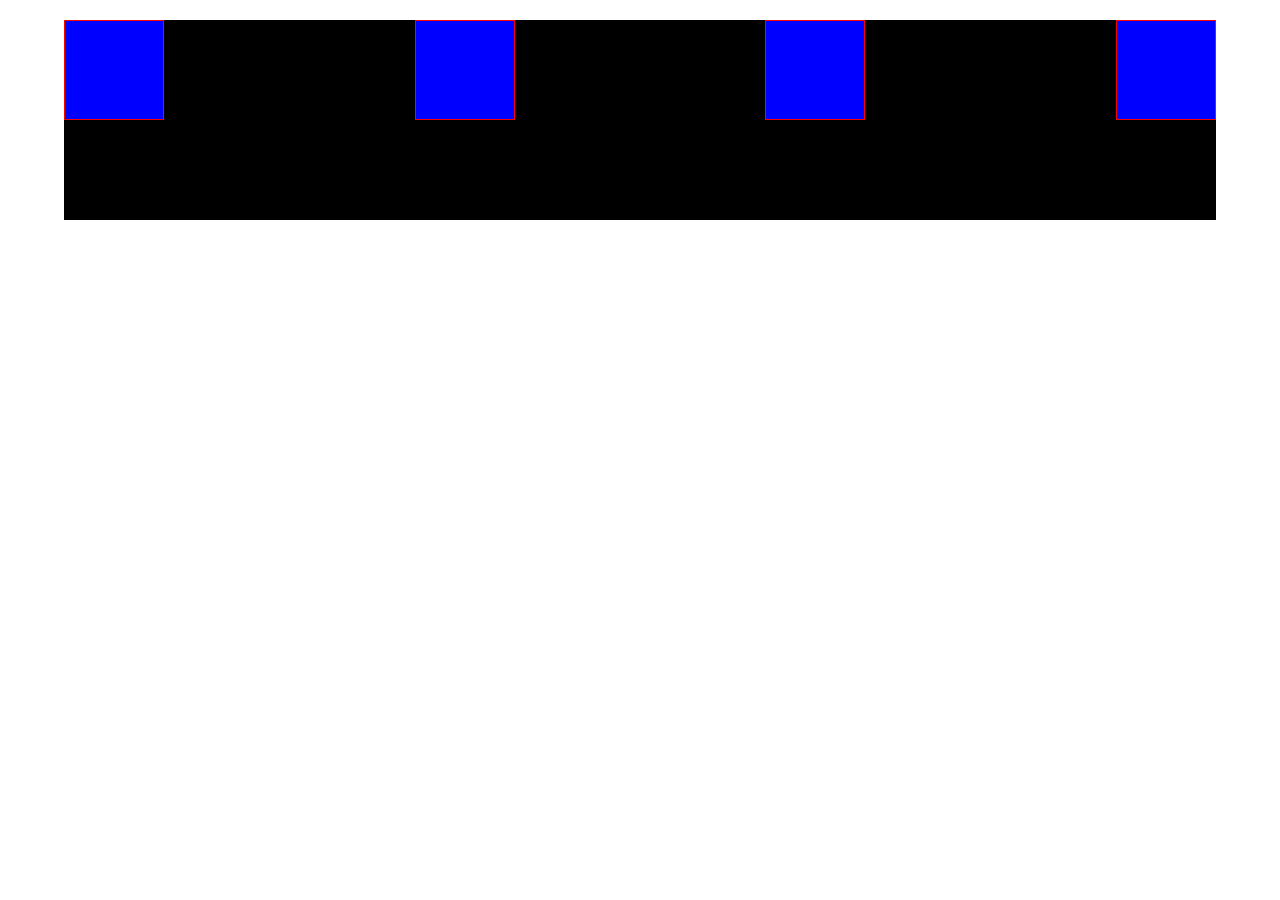
<file: prueba.html>
<!DOCTYPE html>
<html>
  <head>
    <meta http-equiv="content-type" content="text/html; charset=utf-8" />
    <meta name="" content="">
    <title></title>
    <style type="text/css" media="all">
    *{
      margin:0px;
      padding:0px;
      box-sizing:border-box;
    }
      .padre{
        background:black;
        display:flex;
        //flex-direction:column;
        flex-wrap:wrap;
        justify-content:space-between;
        height:200px;
        width:90%;
        margin:auto;
        margin-top:20px;
      }
      .padre div{
        background:blue;
        border:1px groove red;
        width:100px;
        height:100px;
      }
      
    </style>
  </head>
  <body>
    <div class="padre">
      <div></div>
      <div></div>
      <div></div>
      <div></div>
    </div>
  </body>
</html>
</file>
